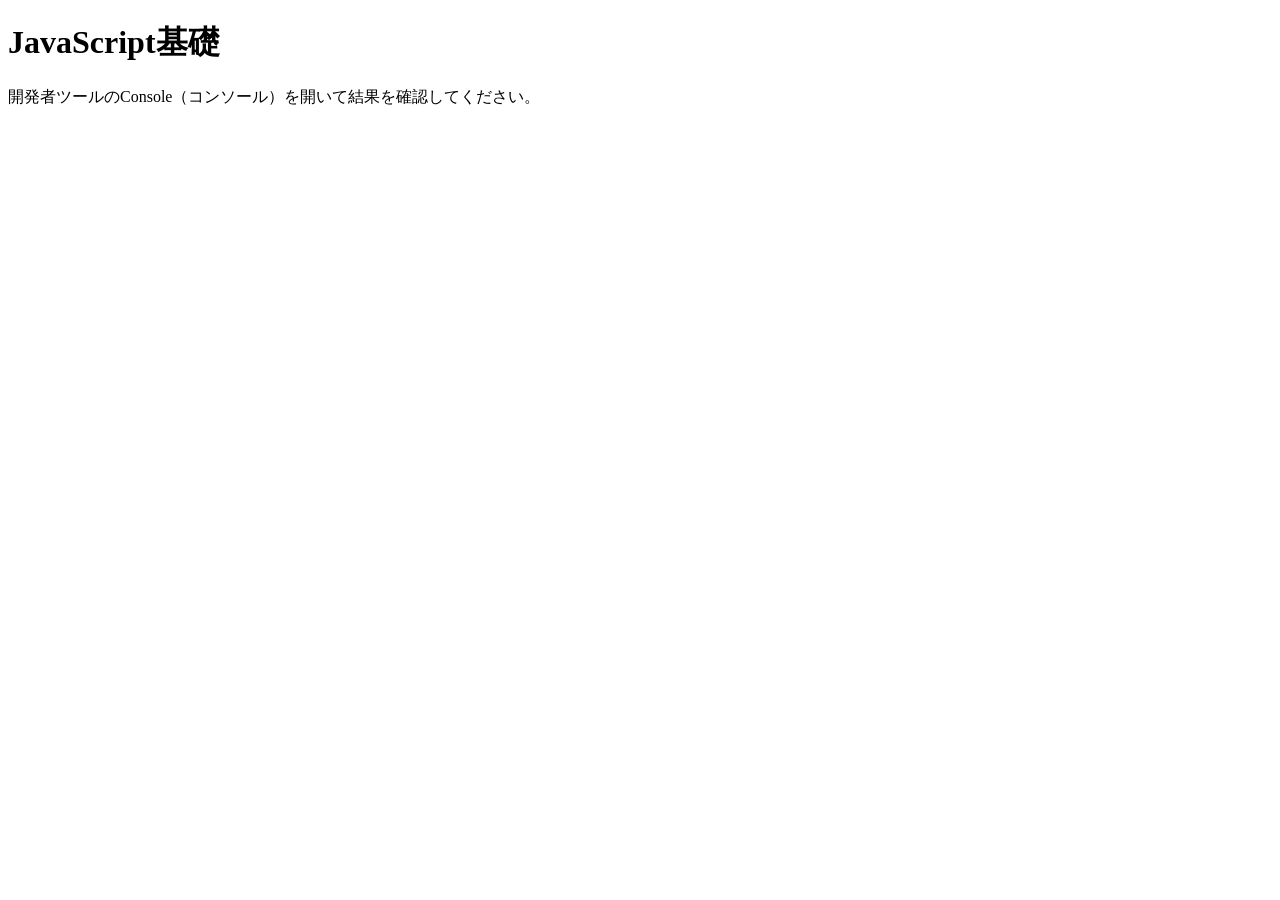
<file: 01_basics/index.html>
<!DOCTYPE html>
<html lang="ja">

<head>
    <meta charset="UTF-8">
    <meta name="viewport" content="width=device-width, initial-scale=1.0">
    <title>01_basics</title>
</head>

<body>
    <h1>JavaScript基礎</h1>
    <p>開発者ツールのConsole（コンソール）を開いて結果を確認してください。</p>
    <script>
        //１行comment//
        /*
        複数行comment
        */
        console.log('js!', 123);
        console.warn('warn');
        console.error('error');
        console.table(['apple', 'orange']);

        let name;
        console.log(name);
        name = 'moemyint';
        console.log(name);

        console.log(6 + 9);
        console.log(10 - 15);
        console.log(3 * 7);
        console.log(10 / 5);
        console.log(7 % 3);
        console.log(3 ** 2);

        let x = 1;
        x = x + 1;
        /*
        x+1だけでは変数の値は変わらない
        thay char = pr ma pr sis yan
        */
        console.log(x);

        x += 100;
        console.log(x);

        x--;
        console.log(x);

        console.log(typeof 'Hello');
        console.log(typeof x);

        console.log('tri' + 'dent');
        console.log(10 + 'dent');
        console.log(x + 'px');

        const person = `JS太郎`;
        const points = 120;
        console.log(`こんにちは、${person}さん。
        点数は${points}です。`);
    </script>
</body>

</html>
</file>
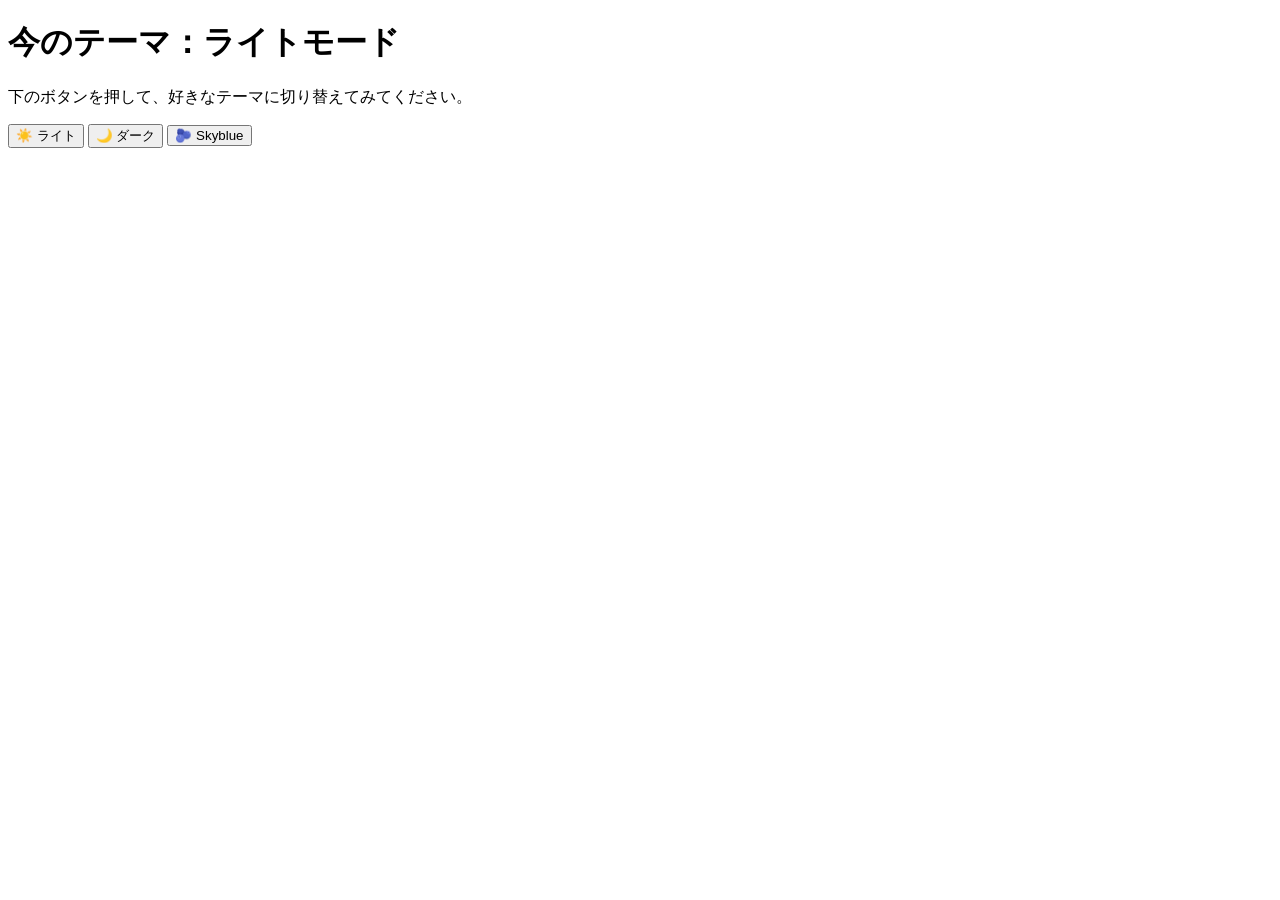
<file: 02_dom/index.html>
<!DOCTYPE html>
<html lang="ja">

<head>
    <meta charset="UTF-8">
    <meta name="viewport" content="width=device-width, initial-scale=1.0">
    <title>02_課題「テーマスイッチャー」</title>
    <script defer src="js/main.js"></script>
</head>

<body>
    <h1 id="theme-title">今のテーマ：ライトモード</h1>
    <p id="theme-desc">下のボタンを押して、好きなテーマに切り替えてみてください。</p>

    <div class="btn-group">
        <button id="btn-light">☀️ ライト</button>
        <button id="btn-dark">🌙 ダーク</button>
        <button id="btn-sky">🫐 Skyblue</button>
    </div>
</body>

</html>
</file>
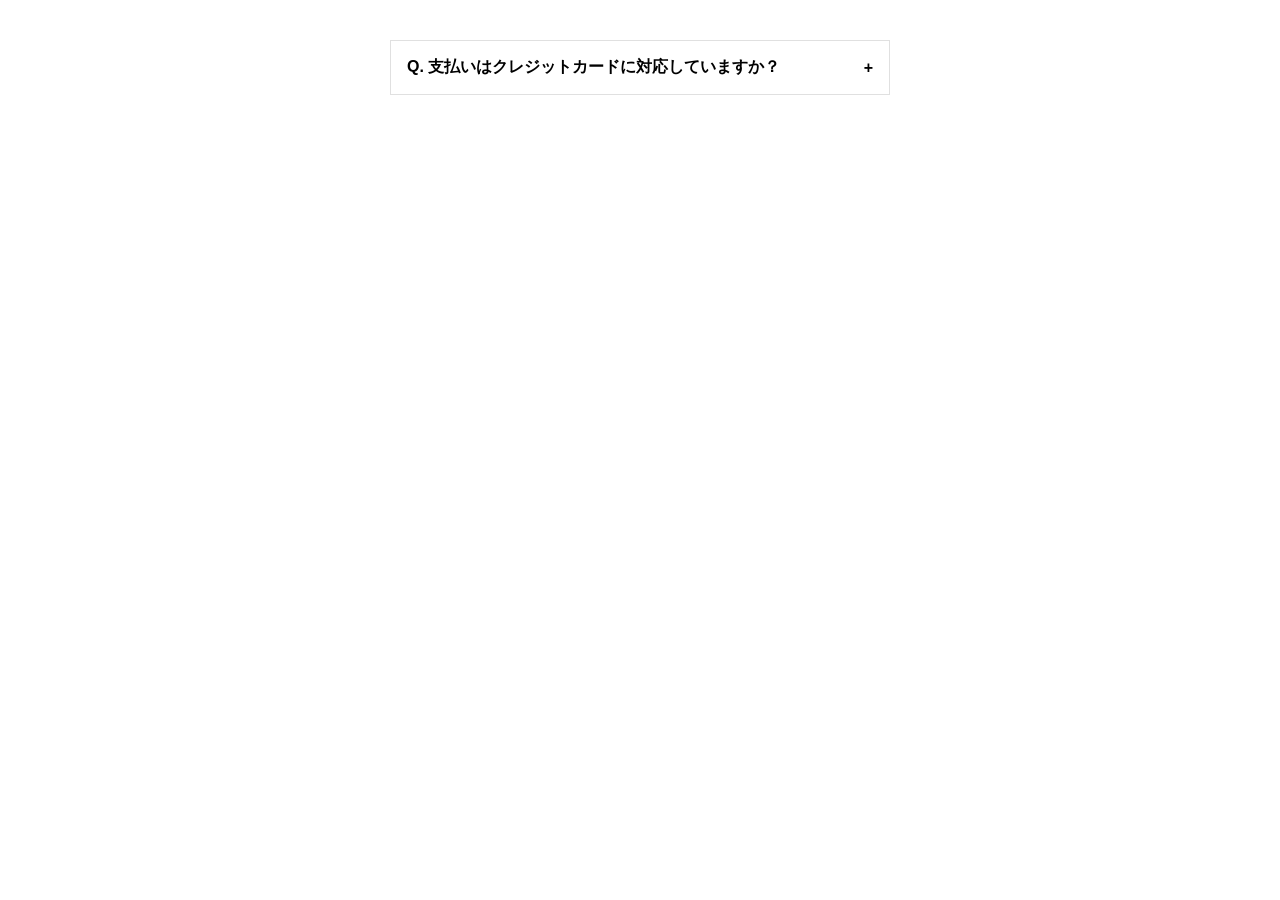
<file: 03_events/accordian/index.html>
<!DOCTYPE html>
<html lang="ja">
<head>
    <meta charset="UTF-8">
    <meta name="viewport" content="width=device-width, initial-scale=1.0">
    <title>accordian</title>
    <link rel="stylesheet" href="css/style.css">
    <script defer src="js/main.js"></script>
</head>
<body>
    <div class="accordion">
        <div class="accordion-item">
            <button id="accordion-btn" class="accordion-btn">
                Q. 支払いはクレジットカードに対応していますか？
                <span class="icon">+</span>
            </button>
            <div id="accordion-content" class="accordion-content">
                <p>はい、主要なクレジットカード（Visa, MasterCard, JCBなど）に対応しております。</p>
            </div>
        </div>
    </div>
</body>
</html>
</file>
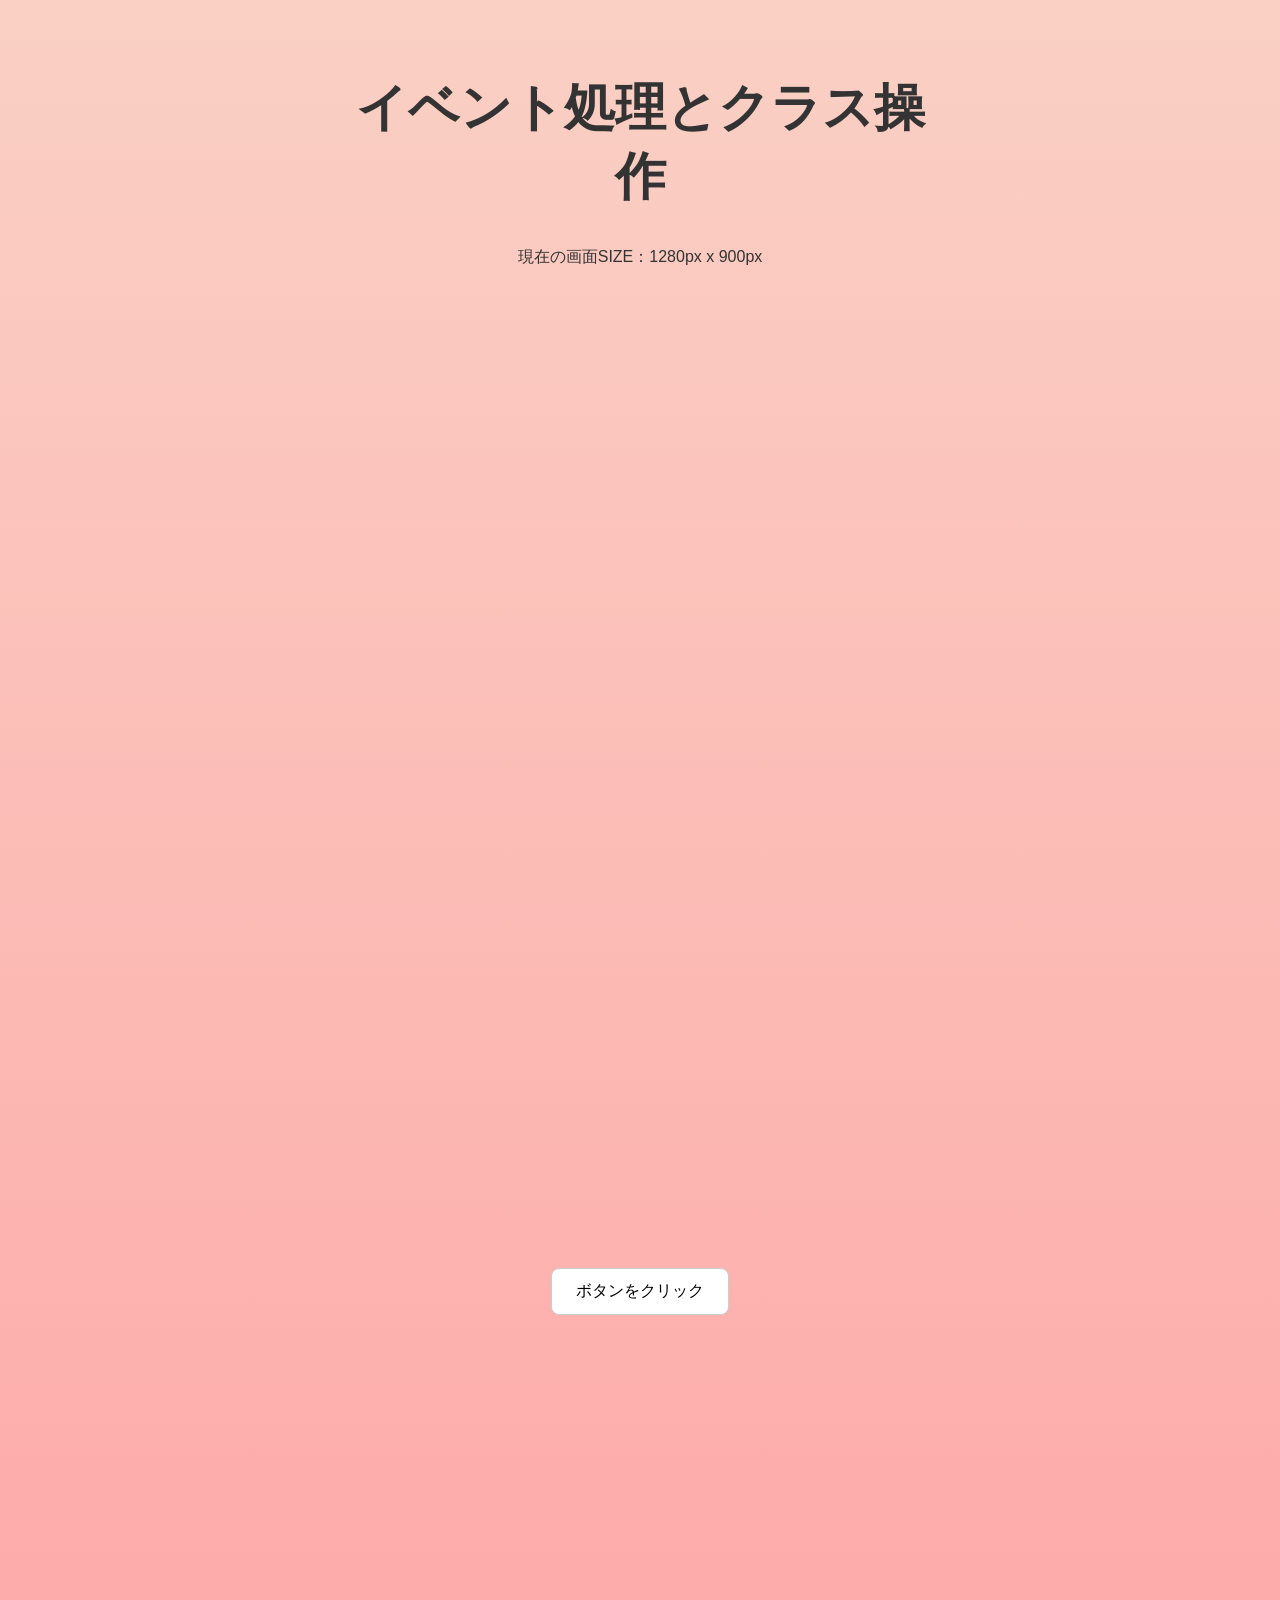
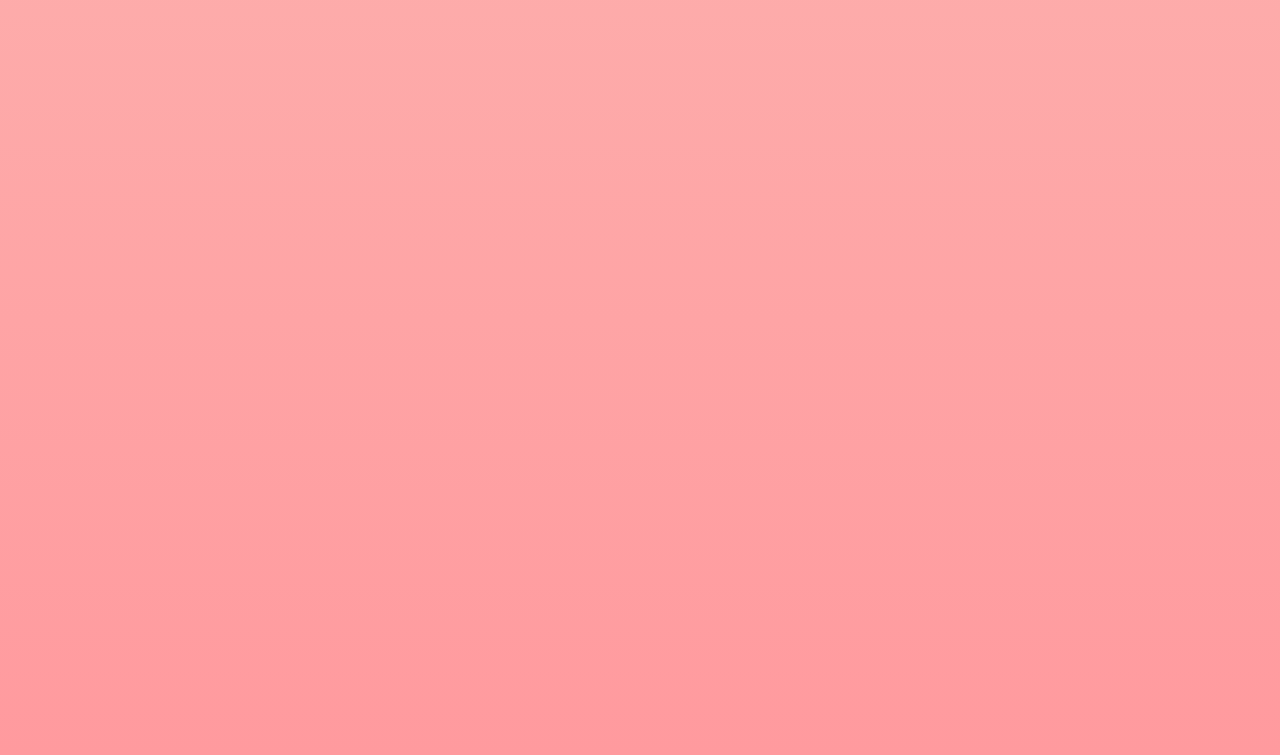
<file: 03_events/sample/index.html>
<!DOCTYPE html>
<html lang="ja">
<head>
    <meta charset="UTF-8">
    <meta name="viewport" content="width=device-width, initial-scale=1.0">
    <title>03_イベント処理とクラス操作</title>
    <link rel="stylesheet" href="css/style.css">
    <script defer src="js/main.js"></script>
</head>
<body>
    <div class="container">
        <h1 id="main-title">イベント処理とクラス操作</h1>
        <div class="size-display">
            現在の画面SIZE：<span id="window-width">0</span>px x <span id="window-height">0</span>px
        </div>
        <button id="btn" class="btn ">ボタンをクリック</button>
    </div>
</body>
</html>
</file>
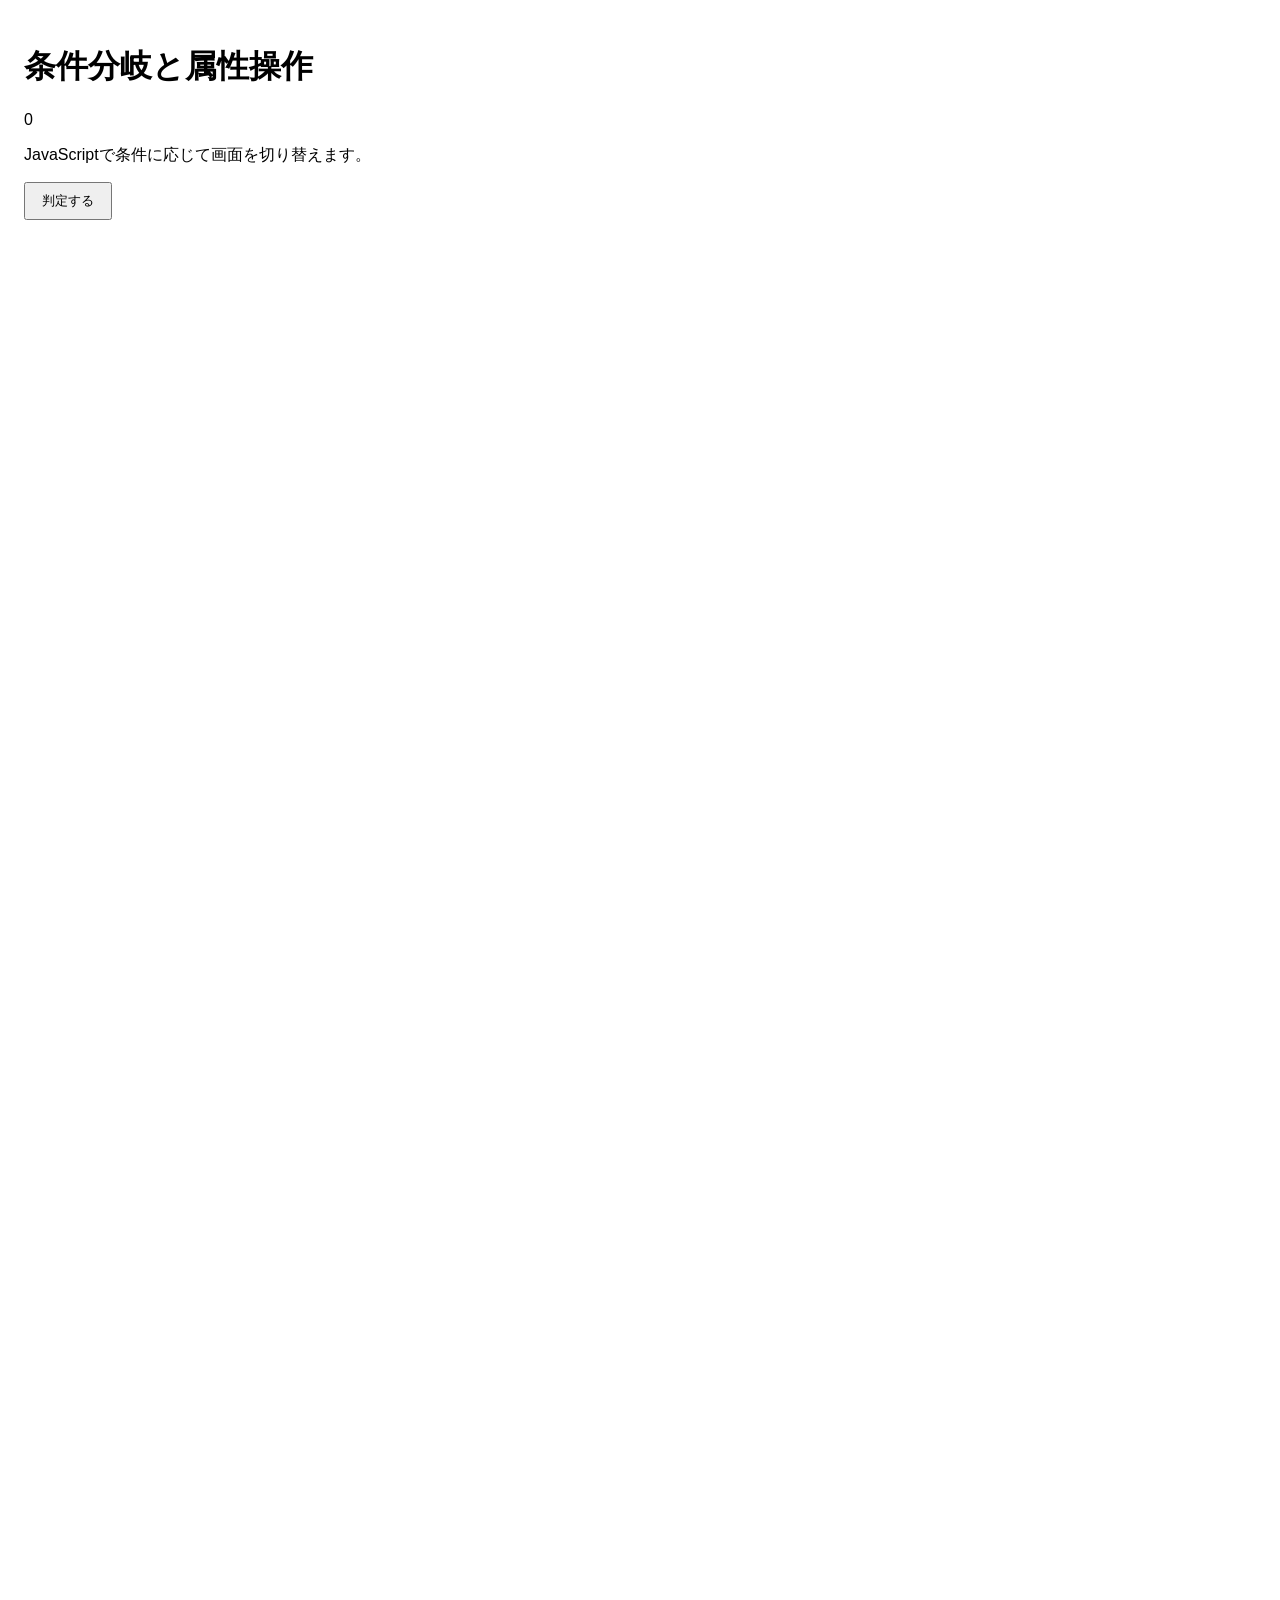
<file: 04_conditions/practice01/index.html>
<!DOCTYPE html>
<html lang="ja">
<head>
    <meta charset="UTF-8">
    <meta name="viewport" content="width=device-width, initial-scale=1.0">
    <title>04_条件分岐</title>
    <link rel="stylesheet" href="css/style.css">
    <script defer src="js/main.js"></script>
</head>
<body>
    <h1 id="main-title">条件分岐と属性操作</h1>
    <!-- カウント表示用のテキストを追加 -->
    <p id="count">0</p>
    <p id="message">JavaScriptで条件に応じて画面を切り替えます。</p>
    <button id="btn">判定する</button>
    <!-- トップへ戻るボタン -->
    <button id="page-top" class="page-top">TOP</button>
</body>
</html>
</file>
<file: 03_events/accordian/css/style.css>
@charset "UTF-8";

.accordion {
    max-width: 500px;
    margin: 40px auto;
}

.accordion-btn {
    width: 100%;
    padding: 16px;
    text-align: left;
    background-color: #ffffff;
    border: 1px solid #e0e0e0;
    cursor: pointer;
    display: flex;
    justify-content: space-between;
    align-items: center;
    font-size: 16px;
    font-weight: bold;
}

.accordion-content {
    display: none;
    /* 初期状態は非表示 */
    padding: 16px;
    background-color: #f9f9f9;
    border: 1px solid #e0e0e0;
    border-top: none;
}

.accordion-content.is-open {
    display: block;
}

.icon.is-open {
    transform: rotate(45deg);
    transition: transform 0.3s ease,
        opacity 0.3s ease;
}
</file>
<file: 03_events/sample/css/style.css>
@charset "UTF-8";

body {
    margin: 0;
    padding: 40px 20px;
    font-family: sans-serif;
    background-color: #f4f6f8;
    color: #333333;
}

.container {
    max-width: 600px;
    margin: 0 auto;
    text-align: center;
}

.btn {
    margin: 1000px 0;
    padding: 12px 24px;
    font-size: 16px;
    border: 1px solid #cccccc;
    border-radius: 8px;
    background-color: #ffffff;
    cursor: pointer;
    /* transition: all 0.3s ease; */
}

.btn:hover {
    opacity: 0.8;
}

.btn.is-active {
    background-color: #0066cc;
    color: #ffffff;
}
</file>
<file: 04_conditions/practice01/css/style.css>
@charset "UTF-8";

body {
    margin: 0;
    padding: 24px;
    font-family: sans-serif;
    max-width: 600px;
}

button {
    padding: 8px 16px;
    cursor: pointer;
}

/* トップへ戻るボタン（初期状態は非表示） */
.page-top {
    position: fixed;
    right: 24px;
    bottom: 24px;
    padding: 14px 20px;
    font-size: 14px;
    font-weight: bold;
    border: none;
    border-radius: 50px;
    background-color: #333333;
    color: #ffffff;
    cursor: pointer;
    opacity: 0;
    visibility: hidden;
    transition: opacity 0.3s ease, visibility 0.3s ease;
    box-shadow: 0 4px 12px rgba(0, 0, 0, 0.15);
}

.page-top:hover {
    background-color: #555555;
}

/* 300px以上スクロールしたときの状態（状態クラス） */
.page-top.is-active {
    opacity: 1;
    visibility: visible;
}

/* ページをスクロールできるように一時的に余白を持たせる */
#btn {
    margin-bottom: 2000px;
    /* スクロール用の大きな余白 */
}
</file>
